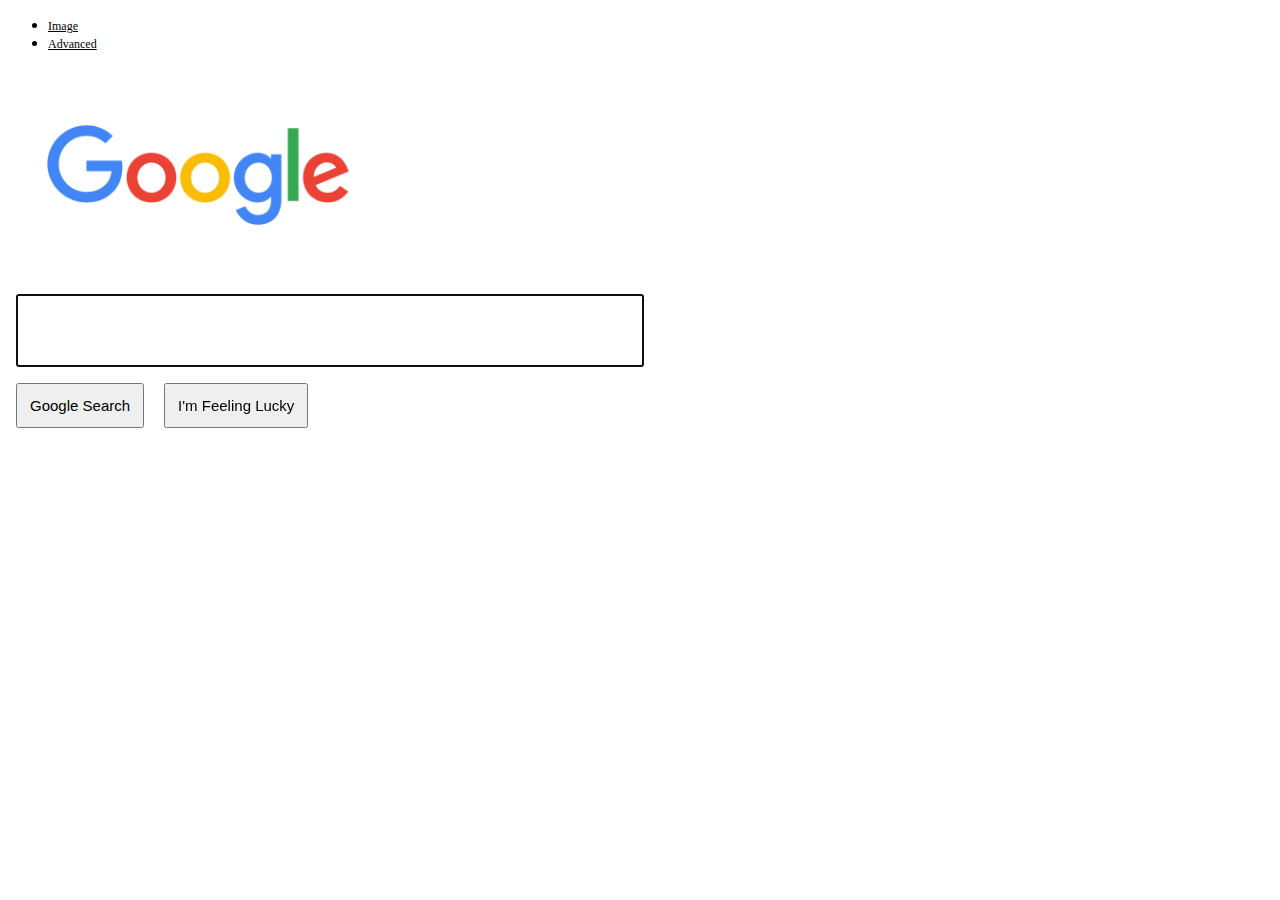
<file: index.html>
<!DOCTYPE html>
<html lang="en">
    <head>
        <!-- Required meta tags-->
        <meta charset="utf-8">
        <meta name="viewport" content="width=device-width, initial-scale=1">

        <!-- Bootstrap CSS-->
        <link href="https://cdn.jsdelivr.net/npm/bootstrap@5.0.2/dist/css/bootstrap.min.css" rel="stylesheet" integrity="sha384-EVSTQN3/azprG1Anm3QDgpJLIm9Nao0Yz1ztcQTwFspd3yD65VohhpuuCOmLASjC" crossorigin="anonymous">
        <script src="https://cdn.jsdelivr.net/npm/bootstrap@5.0.2/dist/js/bootstrap.bundle.min.js" integrity="sha384-MrcW6ZMFYlzcLA8Nl+NtUVF0sA7MsXsP1UyJoMp4YLEuNSfAP+JcXn/tWtIaxVXM" crossorigin="anonymous"></script>
        
        <link href="styles.css" rel="stylesheet">
        
        <title>Google Search</title>
    </head>
    <body>
        <!-- Nav-->
        <ul class="nav justify-content-end">
            <li class="nav-item mt-2">
              <a class="nav-link" href="image.html">Image</a>
            </li>
            <li class="nav-item me-2 mt-2">
              <a class="nav-link" href="advance.html">Advanced</a>
            </li>
        </ul>

        <!-- Google Logo and input field-->
        <main class="position-absolute top-50 start-50 translate-middle ">
                <div class="align-items-center d-flex justify-content-center">
                    <img style="width: 380px;" src="logo.png" alt="logo">
                </div>
                <div class="align-items-center d-flex justify-content-center">
                    <form action="https://google.com/search">                    
                        <input autofocus autocomplete="off" style="min-width:600px; height:45px" class="form-control rounded-pill border" type="text" name="q">
                        <div class="mt-1 align-items-center d-flex justify-content-center">
                            <input class="border-0 bg-light" type="submit" value="Google Search" name="bthK">
                            <input class="border-0 bg-light" type="submit" value="I'm Feeling Lucky" name="btnI">
                        </div>
                    </form>
                </div>
        </main>
    </body>
</html>
</file>
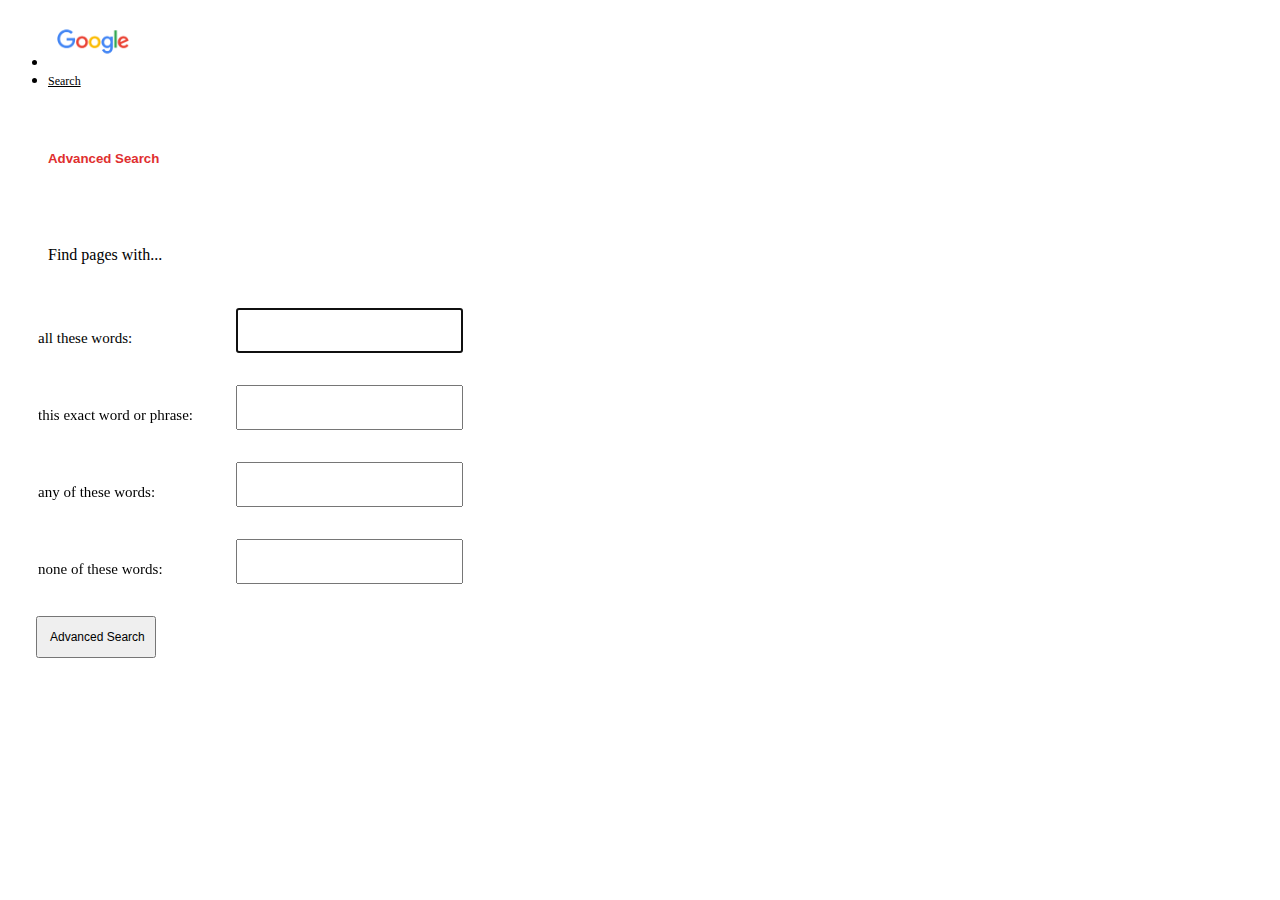
<file: advance.html>
<!DOCTYPE html>
<html lang="en">
    <head>
        <!-- Required meta tags-->
        <meta charset="utf-8">
        <meta name="viewport" content="width=device-width, initial-scale=1">

        <!-- Bootstrap CSS-->
        <link href="https://cdn.jsdelivr.net/npm/bootstrap@5.0.2/dist/css/bootstrap.min.css" rel="stylesheet" integrity="sha384-EVSTQN3/azprG1Anm3QDgpJLIm9Nao0Yz1ztcQTwFspd3yD65VohhpuuCOmLASjC" crossorigin="anonymous">
        <script src="https://cdn.jsdelivr.net/npm/bootstrap@5.0.2/dist/js/bootstrap.bundle.min.js" integrity="sha384-MrcW6ZMFYlzcLA8Nl+NtUVF0sA7MsXsP1UyJoMp4YLEuNSfAP+JcXn/tWtIaxVXM" crossorigin="anonymous"></script>
        
        <link href="styles.css" rel="stylesheet">
        
        <title>Google Advanced Search</title>
    </head>
    <body>
        <!-- Nav-->
        <ul class="nav">
            <li class="nav-item me-auto mt-1 p-1">
                <img style="width:90px" src="logo.png" alt="logo">
            </li>
            <li class="nav-item ms-auto mt-2">
              <a class="nav-link" href="index.html">Search</a>
            </li>
        </ul>

        <!-- Input fields-->
        <main>
            <h5 style="color:rgb(224, 47, 47); padding: 40px; padding-bottom: 0; font-family:sans-serif;">Advanced Search</h2>
            <p style="padding:40px; padding-bottom: 0; margin-top: 40px;">Find pages with...</p>
            <form action="https://google.com/search">
                <div class="grid">
                    <div class="item"><p>all these words: </p></div>
                    <div class="input"><input autofocus autocomplete="off" class="form-control" type="text" name="as_q"></div>
                    <div class="item"><p>this exact word or phrase: </p></div>
                    <div class="input"><input autocomplete="off" class="form-control" type="text" name="as_epq"></div>
                    <div class="item"><p>any of these words: </p></div>
                    <div class="input"><input autocomplete="off" class="form-control" type="text" name="as_oq"></div>
                    <div class="item"><p>none of these words: </p></div>
                    <div class="input"><input autocomplete="off" class="form-control" type="text" name="as_eq"></div>
                    <input class="btn btn-primary" style="width:120px; font-size: 12px; float:right;" type="submit" value="Advanced Search">
                </div>
            </form>
        </main>
    </body>
</html>
</file>
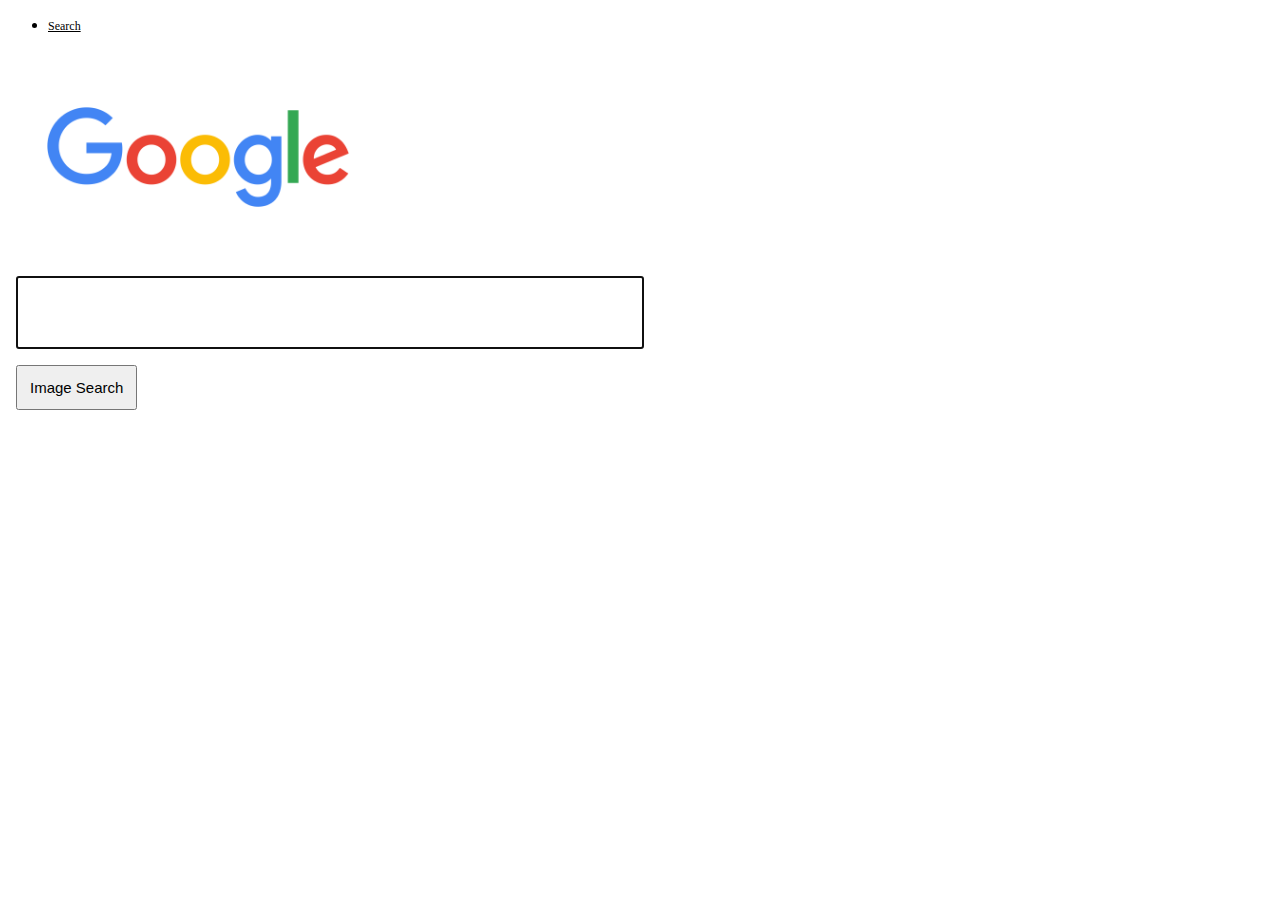
<file: image.html>
<!DOCTYPE html>
<html lang="en">
    <head>
        <!-- Required meta tags-->
        <meta charset="utf-8">
        <meta name="viewport" content="width=device-width, initial-scale=1">

        <!-- Bootstrap CSS-->
        <link href="https://cdn.jsdelivr.net/npm/bootstrap@5.0.2/dist/css/bootstrap.min.css" rel="stylesheet" integrity="sha384-EVSTQN3/azprG1Anm3QDgpJLIm9Nao0Yz1ztcQTwFspd3yD65VohhpuuCOmLASjC" crossorigin="anonymous">
        <script src="https://cdn.jsdelivr.net/npm/bootstrap@5.0.2/dist/js/bootstrap.bundle.min.js" integrity="sha384-MrcW6ZMFYlzcLA8Nl+NtUVF0sA7MsXsP1UyJoMp4YLEuNSfAP+JcXn/tWtIaxVXM" crossorigin="anonymous"></script>
        
        <link href="styles.css" rel="stylesheet">
        
        <title>Google Image Search</title>
    </head>
    <body>
        <!-- Nav-->
        <ul class="nav justify-content-end">
            <li class="nav-item me-2 mt-2">
              <a class="nav-link" href="index.html">Search</a>
            </li>
        </ul>

        <!-- Google logo  and input fields-->
        <main class="position-absolute top-50 start-50 translate-middle ">
                <div class="align-items-center d-flex justify-content-center">
                    <img style="width: 380px;" src="logo.png" alt="logo">
                </div>
                <div class="align-items-center d-flex justify-content-center">
                    <form action="https://www.google.com/search">      
                        <input type="hidden" name="tbm" value="isch">            
                        <input autofocus autocomplete="off" style="min-width:600px; height:45px" class="form-control rounded-pill border" type="text" name="q">
                        <div class="mt-1 align-items-center d-flex justify-content-center">
                            <input class="border-0 bg-light" type="submit" value="Image Search">
                        </div>
                    </form>
                </div>
        </main>
    </body>
</html>
</file>
<file: styles.css>
input
{
    font-size: 15px;
    padding: 12px;
    margin: 8px;
}

.nav-link
{
    color: black;
    font-size:12px
}

.nav-link:hover
{
    text-decoration-line: underline;
    color:black;
}

.grid
{
    display: grid;
    padding: 20px;
    grid-template-columns: 200px auto;

}

.input
{
    max-width: 600px;
}

.item
{
    padding:15px 10px;
    font-size: 15px;
}
</file>
